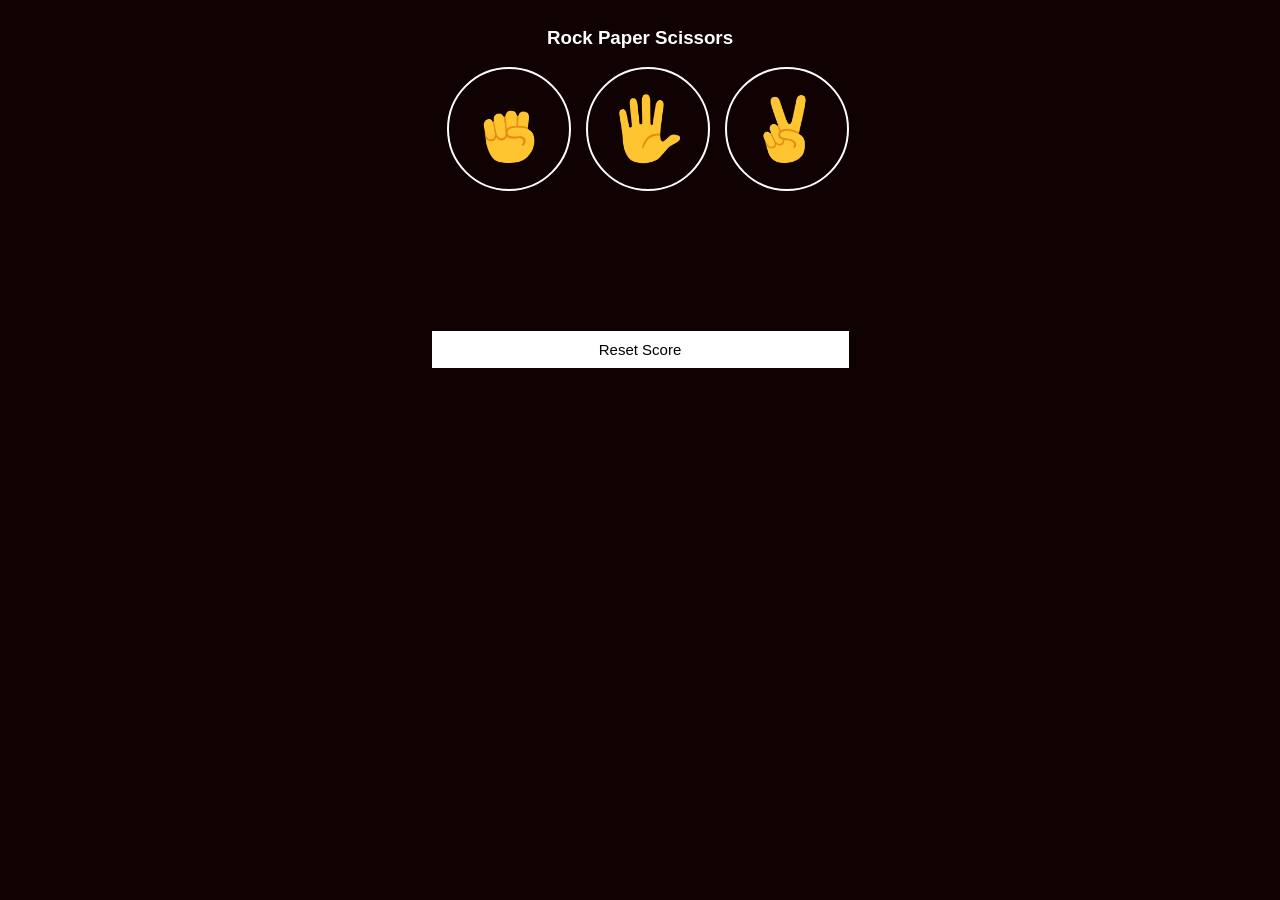
<file: index.html>
<!DOCTYPE html>
<html lang="en">
<head>
  <meta charset="UTF-8">
  <meta name="viewport" content="width=device-width, initial-scale=1.0">
  <link rel="stylesheet" href="10-rock-paper-scissors.css">
  <title>R-P-C Game</title>
</head>
<body>
  <div class="the-game">
    <h3>Rock Paper Scissors </h3>
  <div class="chose">
    <div class="move">
    <button class="rock-button" onclick="playGame('rock');"><img src="rock-emoji.png" class="move-icon"></button>
  </div>
  <div class="move">
    <button class="paper-button" onclick="playGame('paper');"><img src="paper-emoji.png" class="move-icon"></button>
  </div>
  <div class="move">
    <button class="scissors-button" onclick="playGame('scissors');"><img src="scissors-emoji.png" class="move-icon"></button>
  </div>
  </div>

  <p class="js-result css-result"></p>
  <p class="js-moves css-moves"></p>
  <p class="js-score css-score"></p>
  <button class="reset-button" onclick="
    scoreline.win = 0;
    scoreline.loss = 0;
    scoreline.tie = 0;
    localStorage.removeItem('scoreline');
    score.innerHTML = `Wins: ${scoreline.win}, Losses: ${scoreline.loss}, Ties: ${scoreline.tie}`;
  ">Reset Score</button>
  </div>
  <script src="10-rock-paper-scissors.js"></script>
</body>
</html>
</file>
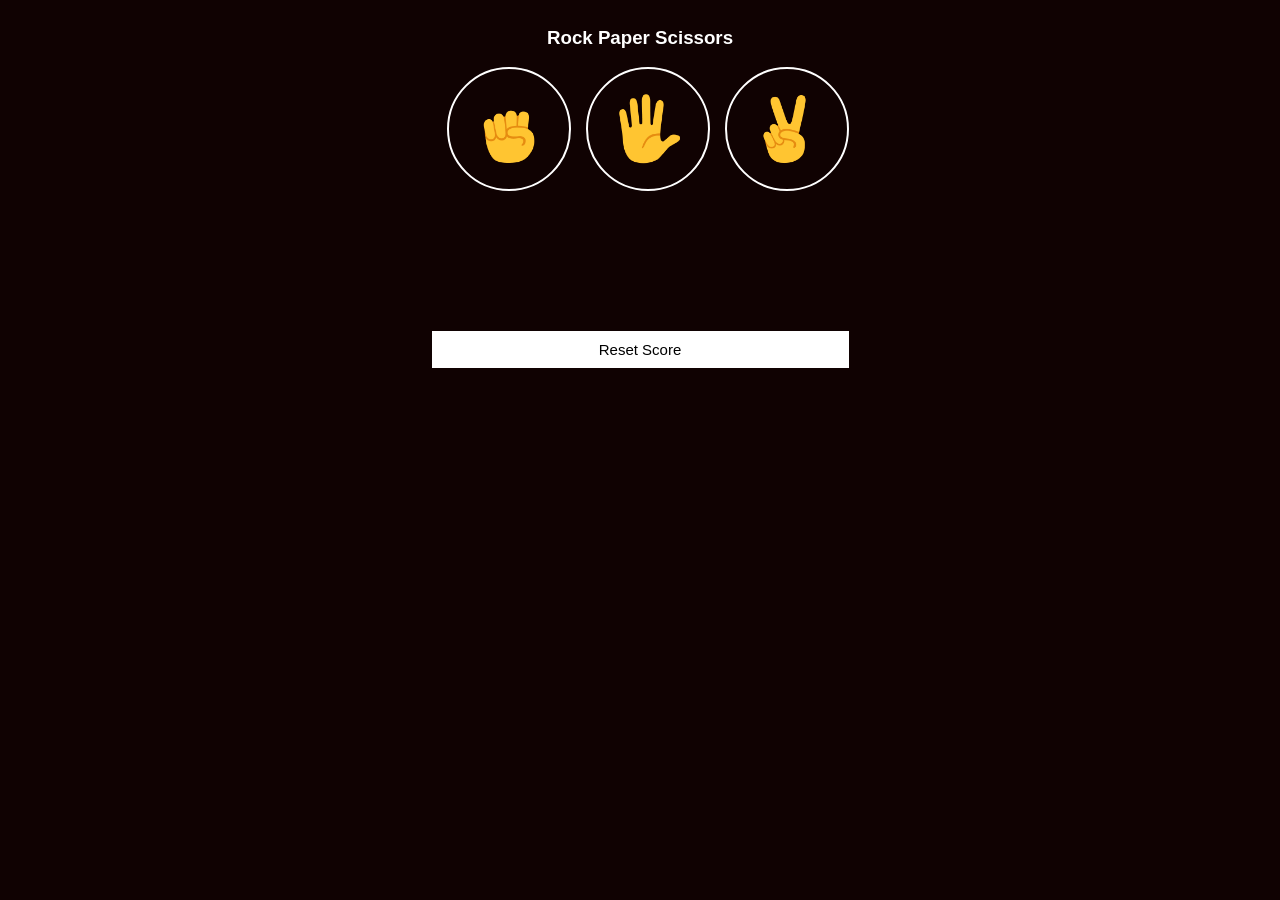
<file: 10-rock-paper-scissors.html>
<!DOCTYPE html>
<html lang="en">
<head>
  <meta charset="UTF-8">
  <meta name="viewport" content="width=device-width, initial-scale=1.0">
  <link rel="stylesheet" href="10-rock-paper-scissors.css">
  <title>Document</title>
</head>
<body>
  <div class="the-game">
    <h3>Rock Paper Scissors </h3>
  <div class="chose">
    <div class="move">
    <button class="rock-button" onclick="playGame('Rock');"><img src="rock-emoji.png" class="move-icon"></button>
  </div>
  <div class="move">
    <button class="paper-button" onclick="playGame('Paper');"><img src="paper-emoji.png" class="move-icon"></button>
  </div>
  <div class="move">
    <button class="scissors-button" onclick="playGame('Scissors');"><img src="scissors-emoji.png" class="move-icon"></button>
  </div>
  </div>

  <p class="js-result css-result"></p>
  <p class="js-moves css-moves"></p>
  <p class="js-score css-score"></p>
  <button class="reset-button" onclick="
    scoreline.win = 0;
    scoreline.loss = 0;
    scoreline.tie = 0;
    localStorage.removeItem('scoreline');
    score.innerHTML = `Wins: ${scoreline.win}, Losses: ${scoreline.loss}, Ties: ${scoreline.tie}`;
  ">Reset Score</button>
  </div>
  <script src="10-rock-paper-scissors.js"></script>
</body>
</html>
</file>
<file: 10-rock-paper-scissors.css>
body{
  font-family: Arial, Helvetica, sans-serif;
  color: white;
  background-color: rgb(16, 2, 2);
  display: flex;
  justify-content: center;
  align-items: center;
}
h3{
  display: flex;
  justify-content: center;
  align-items: center;
}
.chose{
  display: flex;
  flex-direction: row;
  background-color: transparent;
}
.move{
  width: 120px;
  height: 120px;
  margin-left: 15px;
  border: 2px solid white;
  border-radius: 50%;
  display: flex;
  justify-content: center;
  align-items: center; 
}
button{
  background-color: transparent;
  border: none;
  width: 100%;
  height: 100%;
  display: flex;
  justify-content: center;
  align-items: center;
  cursor: pointer;
}
.move-icon{
  width: 70px;
  height: auto;
  object-fit: contain;
}
.css-result{
  margin-top: 40px;
  display: flex;
  justify-content: center;
  align-items: center;
  font-weight: bolder;
}
.css-moves{
  margin-top: 40px;
  display: flex;
  justify-content: center;
  align-items: center;  
}
.css-score{
  margin-top: 40px;
  display: flex;
  justify-content: center;
  align-items: center;  
}
.reset-button{
  background-color: white;
  font-size: 15px;
  padding: 10px;
  margin-top: 20px;  

}
</file>
